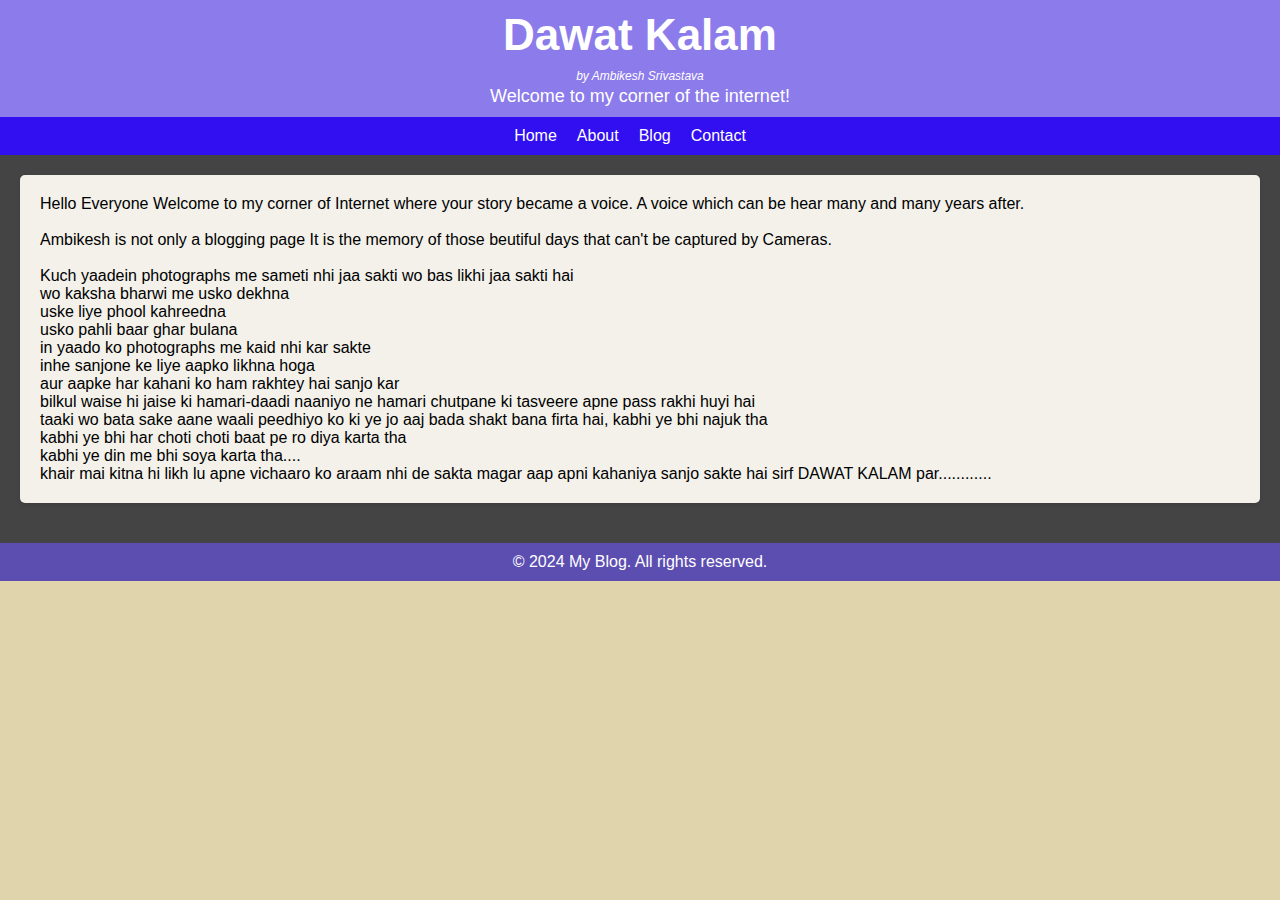
<file: index.html>
<!DOCTYPE html>
<html lang="en">
<head>
    <meta charset="UTF-8">
    <meta name="viewport" content="width=device-width, initial-scale=1.0">
    <link rel="stylesheet" href="styles.css">
    <title>My Blog</title>
</head>
<body>
    <header>
        <h1>Dawat Kalam</h1>
       <p1>by Ambikesh Srivastava</p1> 
        <p>Welcome to my corner of the internet!</p>
    </header>
    <nav>
        <ul>
            <li><a href="index.html">Home</a></li>
            <li><a href="about.html">About</a></li>
            <li><a href="blog.html">Blog</a></li>
            <li><a href="contact.html">Contact</a></li>
        </ul>
    </nav>
    <main>
        
        <article>
            <p>
                Hello Everyone Welcome to my corner of Internet where your story became a voice. A voice which can be hear many and many years after.<br><br>
                Ambikesh is not only a blogging page It is the memory of those beutiful days that can't be captured by Cameras.<br><br>
                Kuch yaadein photographs me sameti nhi jaa sakti wo bas likhi jaa sakti hai <br>
                wo kaksha bharwi me usko dekhna <br> uske liye phool kahreedna <br> usko pahli baar ghar bulana <br>
                in yaado ko photographs me kaid nhi kar sakte <br> inhe sanjone ke liye aapko likhna hoga <br>
                aur aapke har kahani ko ham rakhtey hai sanjo kar<br> bilkul waise hi jaise ki hamari-daadi naaniyo ne hamari chutpane ki tasveere apne pass rakhi huyi hai <br> taaki wo bata sake aane waali peedhiyo ko ki ye jo aaj bada shakt bana firta hai, kabhi ye bhi najuk tha<br> kabhi ye bhi har choti choti baat pe ro diya karta tha<br>
                kabhi ye din me bhi soya karta tha....<br> khair mai kitna hi likh lu apne vichaaro ko araam nhi de sakta magar aap apni kahaniya sanjo sakte hai sirf DAWAT KALAM par............<br>

            </p>
        </article>
        
    </main>
    <footer>
        © 2024 My Blog. All rights reserved.
    </footer>
</body>
</html>
</file>
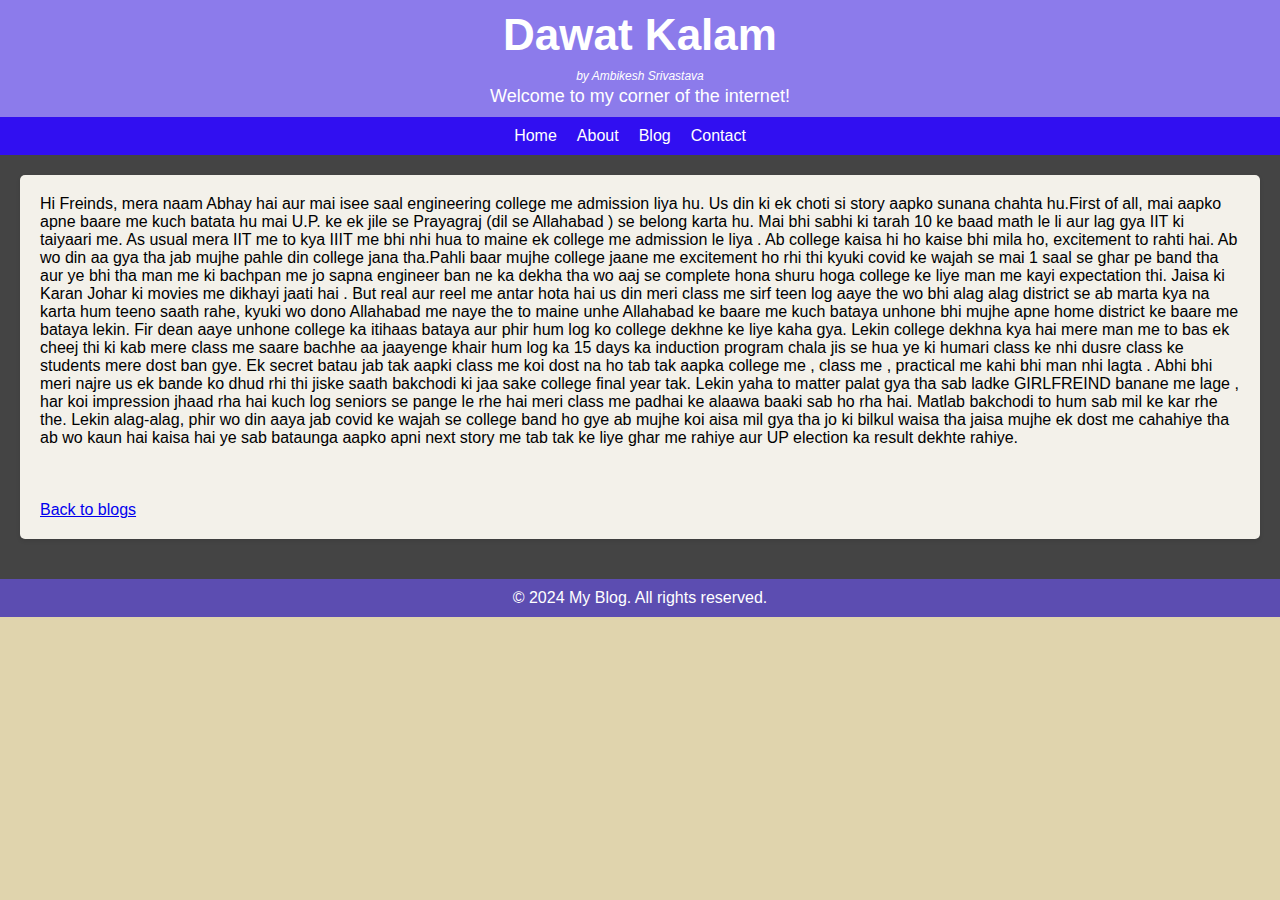
<file: 1.html>
<!DOCTYPE html>
<html lang="en">
<head>
    <meta charset="UTF-8">
    <meta name="viewport" content="width=device-width, initial-scale=1.0">
    <link rel="stylesheet" href="styles.css">
    <title>My Blog</title>
</head>
<body>
    <header>
        <h1>Dawat Kalam</h1>
       <p1>by Ambikesh Srivastava</p1> 
        <p>Welcome to my corner of the internet!</p>
    </header>
    <nav>
        <ul>
            <li><a href="index.html">Home</a></li>
            <li><a href="about.html">About</a></li>
            <li><a href="blog.html">Blog</a></li>
            <li><a href="contact.html">Contact</a></li>
        </ul>
    </nav>
    <main>
        <article>
            <h2></h2>
            <p> 
                Hi Freinds, mera naam Abhay hai aur mai isee saal engineering college me admission liya hu. Us din ki ek choti si story aapko sunana chahta hu.First of all, mai aapko apne baare me kuch batata hu mai U.P. ke ek jile se Prayagraj (dil se Allahabad ) se belong karta hu. Mai bhi sabhi ki tarah 10 ke baad math le li aur lag gya IIT ki taiyaari me. As usual mera IIT me to kya IIIT me bhi nhi hua to maine ek college me admission le liya . Ab college kaisa hi ho kaise bhi mila ho, excitement to rahti hai. Ab wo din aa gya tha jab mujhe pahle din college jana tha.Pahli baar mujhe college jaane me excitement ho rhi thi kyuki covid ke wajah se mai 1 saal  se ghar pe band tha aur ye bhi tha man me ki bachpan me jo sapna engineer ban ne ka dekha tha wo aaj se complete hona shuru hoga college ke liye man me kayi expectation thi. Jaisa ki Karan Johar ki movies me dikhayi jaati hai . But real aur reel me antar hota hai us din meri class me sirf teen log aaye the wo bhi alag alag district se ab marta kya na karta hum teeno saath rahe, kyuki wo dono Allahabad me naye the to maine unhe Allahabad ke baare me kuch bataya unhone bhi mujhe apne home district ke baare me bataya lekin. Fir dean aaye unhone college ka itihaas bataya aur phir hum log ko college dekhne ke liye kaha gya. Lekin college dekhna kya hai mere man me to bas ek cheej thi ki kab mere class me saare bachhe aa jaayenge khair hum log ka 15 days ka induction program chala jis se hua ye ki humari class ke nhi dusre class ke students mere dost ban gye. Ek secret batau jab tak aapki class me koi dost na ho tab tak aapka college me , class me , practical me kahi bhi man  nhi lagta . Abhi bhi meri najre us ek bande ko dhud rhi thi jiske saath bakchodi ki jaa sake college final year tak. Lekin yaha to matter palat gya tha sab ladke GIRLFREIND banane me lage , har koi impression jhaad rha hai kuch log seniors se pange le rhe hai meri class me padhai ke alaawa baaki sab ho rha hai. Matlab bakchodi to hum sab mil ke kar rhe the. Lekin alag-alag, phir wo din aaya jab covid ke wajah se college band ho gye ab mujhe koi aisa mil gya tha jo ki bilkul waisa tha jaisa mujhe ek dost me cahahiye tha ab wo kaun hai kaisa hai ye sab bataunga aapko apni next story me tab tak ke liye ghar me rahiye aur UP election ka result dekhte rahiye.
            </p>
                 <br>
                 <br>
                 <br>
            <a href="blog.html">Back to blogs</a>
        </article>
        
    </main>
    <footer>
        © 2024 My Blog. All rights reserved.
    </footer>
</body>
</html>
</file>
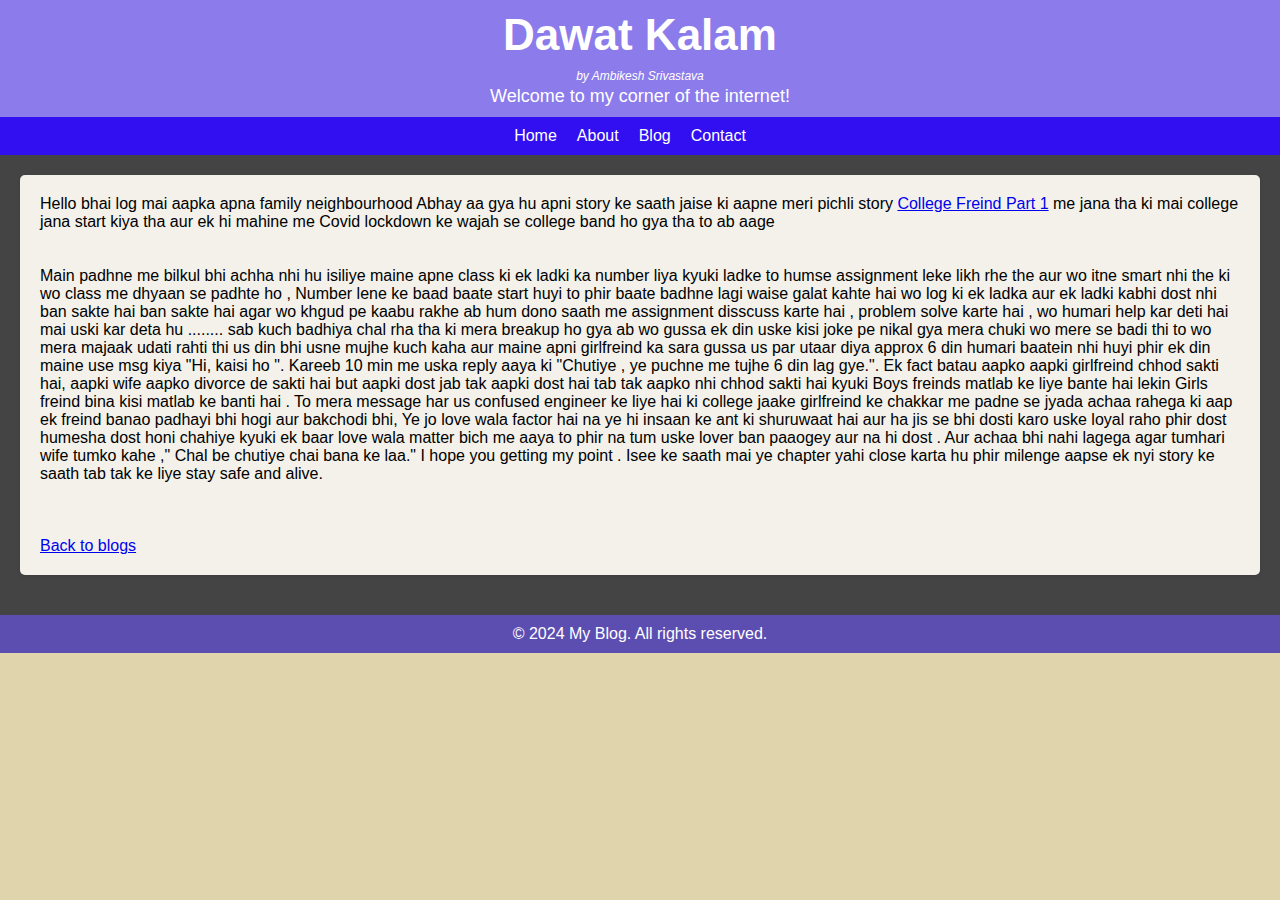
<file: 2.html>
<!DOCTYPE html>
<html lang="en">
<head>
    <meta charset="UTF-8">
    <meta name="viewport" content="width=device-width, initial-scale=1.0">
    <link rel="stylesheet" href="styles.css">
    <title>My Blog</title>
</head>
<body>
    <header>
        <h1>Dawat Kalam</h1>
       <p1>by Ambikesh Srivastava</p1> 
        <p>Welcome to my corner of the internet!</p>
    </header>
    <nav>
        <ul>
            <li><a href="index.html">Home</a></li>
            <li><a href="about.html">About</a></li>
            <li><a href="blog.html">Blog</a></li>
            <li><a href="contact.html">Contact</a></li>
        </ul>
    </nav>
    <main>
        <article>
            <h2></h2>
            <p> 
                Hello bhai log mai aapka apna family neighbourhood Abhay aa gya hu apni story ke saath jaise ki aapne meri pichli  story <a href="1.html">College Freind Part 1</a> me jana tha ki mai college jana start kiya tha aur ek hi mahine me Covid lockdown ke wajah se college band ho gya tha to ab aage 
                <br>
                <br>
                <br>

Main padhne me bilkul bhi achha nhi hu isiliye maine apne class ki ek ladki ka number liya kyuki ladke to humse assignment leke likh rhe the aur wo itne smart nhi the ki wo class me dhyaan se padhte ho , Number lene ke baad baate start huyi to phir baate badhne lagi waise galat kahte hai wo log ki ek ladka aur ek ladki kabhi dost nhi ban sakte hai ban sakte hai agar wo khgud pe kaabu rakhe ab hum dono saath me assignment disscuss karte hai , problem solve karte hai , wo humari help kar deti hai mai uski kar deta hu ........  sab kuch badhiya chal rha tha ki mera breakup ho gya ab wo gussa ek din uske kisi joke pe nikal gya mera chuki wo mere se badi thi to wo mera majaak udati rahti thi us din bhi usne mujhe kuch kaha aur maine apni girlfreind ka sara gussa us par utaar diya approx 6 din humari baatein nhi huyi phir ek din maine use msg kiya "Hi, kaisi ho ". Kareeb 10 min me uska reply aaya ki "Chutiye , ye puchne me tujhe 6 din lag gye.". Ek fact batau aapko aapki girlfreind chhod sakti hai, aapki wife aapko divorce de sakti hai but aapki dost jab tak aapki dost hai tab tak aapko nhi chhod sakti hai kyuki Boys freinds matlab ke liye bante hai lekin Girls freind bina kisi matlab ke banti hai . To mera message har us confused engineer ke liye hai ki college jaake girlfreind ke chakkar me padne se jyada achaa rahega ki aap ek freind banao padhayi bhi hogi aur bakchodi bhi, Ye jo love wala factor hai na ye hi insaan ke ant ki shuruwaat hai aur ha jis se bhi dosti karo uske loyal raho  phir dost humesha dost honi chahiye kyuki ek baar love wala matter bich me aaya to phir na tum uske lover ban paaogey aur na hi dost  . Aur achaa bhi nahi lagega agar tumhari wife tumko kahe ," Chal be chutiye chai bana ke laa." I hope you getting my point . Isee ke saath mai ye chapter yahi close karta hu phir milenge aapse ek nyi story ke saath tab tak ke liye stay safe and alive. 


            </p>
                 <br>
                 <br>
                 <br>
            <a href="blog.html">Back to blogs</a>
        </article>
        
    </main>
    <footer>
        © 2024 My Blog. All rights reserved.
    </footer>
</body>
</html>
</file>
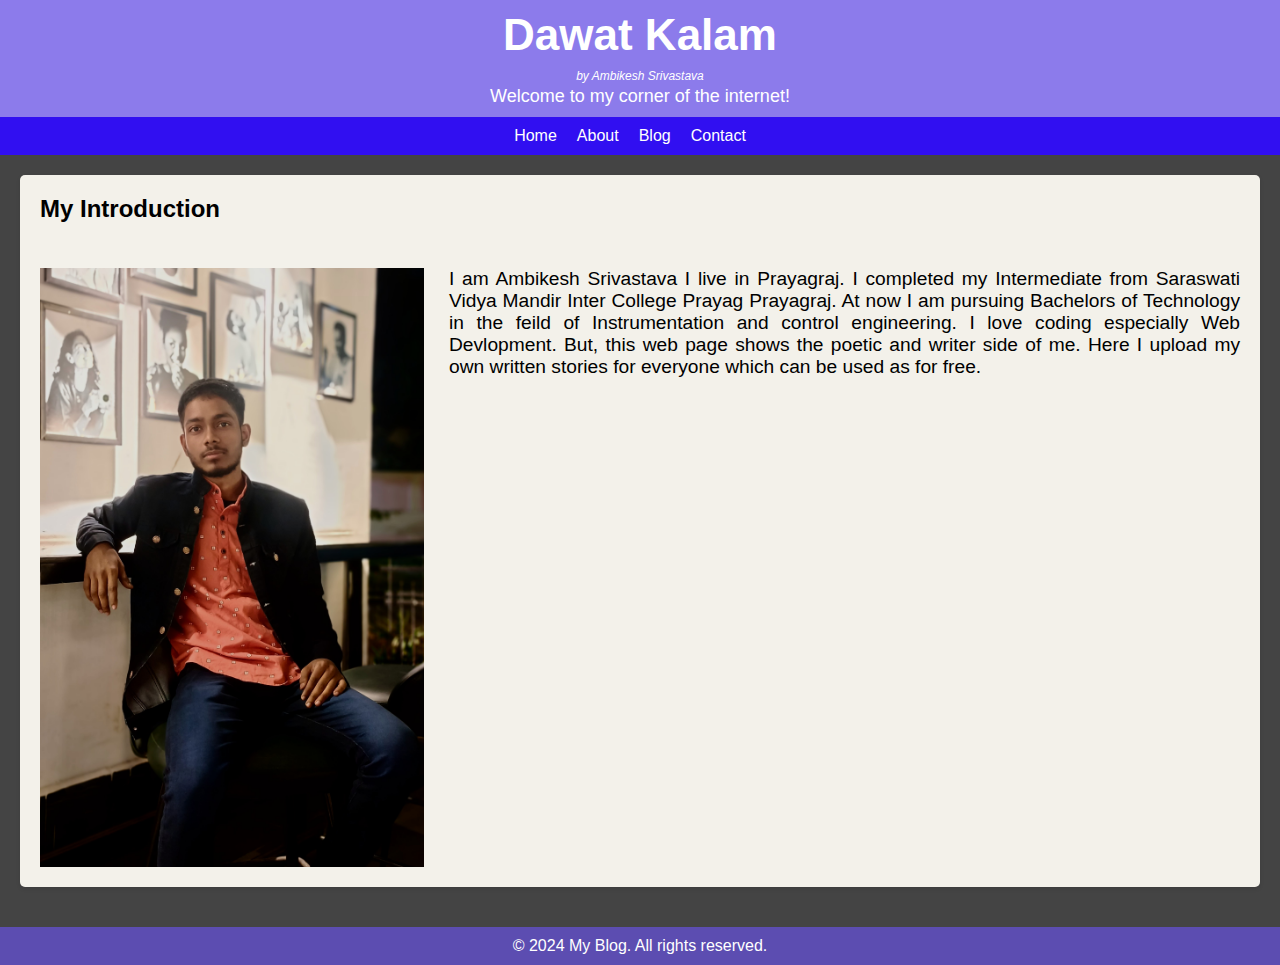
<file: about.html>
<!DOCTYPE html>
<html lang="en">
<head>
    <meta charset="UTF-8">
    <meta name="viewport" content="width=device-width, initial-scale=1.0">
    <link rel="stylesheet" href="styles.css">
    <title>My Blog</title>
</head>
<body>
    <header>
        <h1>Dawat Kalam</h1>
       <p1>by Ambikesh Srivastava</p1> 
        <p>Welcome to my corner of the internet!</p>
    </header>
    <nav>
        <ul>
            <li><a href="index.html">Home</a></li>
            <li><a href="about.html">About</a></li>
            <li><a href="blog.html">Blog</a></li>
            <li><a href="contact.html">Contact</a></li>
        </ul>
    </nav>
    <main>
        <article>
            
            <h2>My Introduction</h2>
            <div class="Intro">
                
                <img src="img.jpg" class="pic">
            
            
            <p>I am Ambikesh Srivastava I live in Prayagraj. I completed my Intermediate from Saraswati Vidya Mandir Inter College Prayag Prayagraj. At now I am pursuing Bachelors of Technology in the feild of Instrumentation and control engineering. I love coding especially Web Devlopment. But, this web page shows the poetic and writer side of me. Here I upload my own written stories for everyone which can be used as for free.</p>
            </div>
        </article>
        
    </main>
    <footer>
        © 2024 My Blog. All rights reserved.
    </footer>
</body>
</html>
</file>
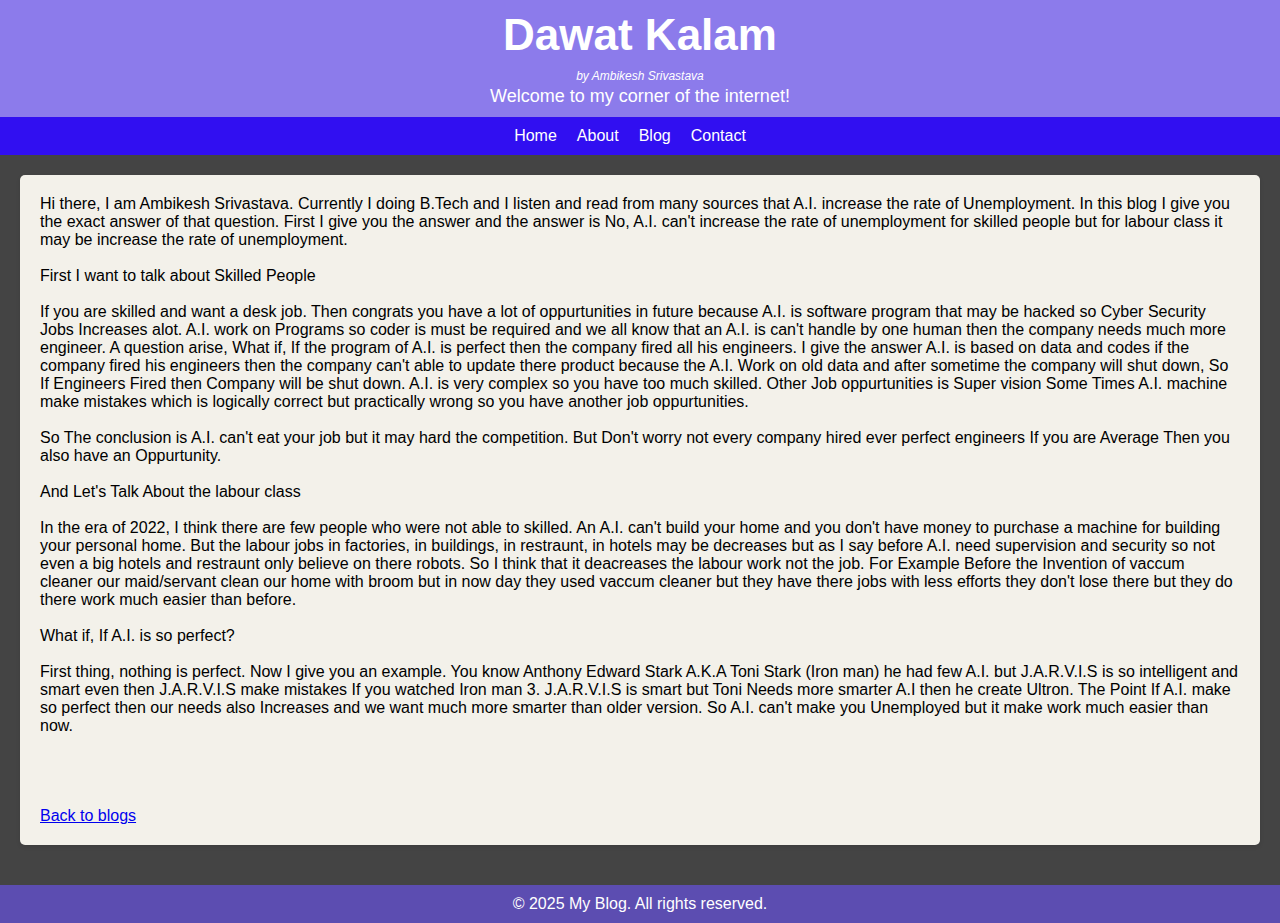
<file: AI.html>
<!DOCTYPE html>
<html lang="en">
<head>
    <meta charset="UTF-8">
    <meta name="viewport" content="width=device-width, initial-scale=1.0">
    <link rel="stylesheet" href="styles.css">
    <title>My Blog</title>
</head>
<body>
    <header>
        <h1>Dawat Kalam</h1>
       <p1>by Ambikesh Srivastava</p1> 
        <p>Welcome to my corner of the internet!</p>
    </header>
    <nav>
        <ul>
            <li><a href="index.html">Home</a></li>
            <li><a href="about.html">About</a></li>
            <li><a href="blog.html">Blog</a></li>
            <li><a href="contact.html">Contact</a></li>
        </ul>
    </nav>
    <main>
        <article>
            <h2></h2>
            <p> 
                Hi there, I am Ambikesh Srivastava. Currently I doing B.Tech and I listen and read from many sources that A.I. increase the rate of Unemployment. In this blog I give you the exact answer of that question. First I give you the answer and the answer is No, A.I. can't increase the rate of unemployment for skilled people but for labour class it may be increase the rate of unemployment. 
                <br><br>

                First I want to talk about Skilled People   <br><br>
                
                If you are skilled and want a desk job. Then congrats you have a lot of oppurtunities in future because A.I. is software program that may be hacked so Cyber Security Jobs Increases alot. A.I. work on Programs so coder is must be required and we all know that an A.I. is can't handle by one human then the company needs much more engineer. A question arise, What if, If the program of A.I. is perfect then the company fired all his engineers. I give the answer A.I. is based on data and codes if the company fired his engineers then the company can't able to update there product because the A.I. Work on old data and after sometime the company will shut down, So If Engineers Fired then Company will be shut down. A.I. is very complex  so you have too much skilled. Other Job oppurtunities is Super vision Some Times A.I. machine make mistakes which is logically correct but practically wrong so you have another job oppurtunities.  <br><br>
                So The conclusion is A.I. can't eat your job but it may hard the competition. But Don't worry not every company hired ever perfect engineers If you  are Average Then you also have  an Oppurtunity.
                
                <br><br>
                And Let's Talk About the labour class  <br><br>
                
                In the era of 2022, I think there are few people who were not able to skilled. An A.I. can't build your home and you don't have money to purchase a machine for building your personal home. But the labour jobs in factories, in buildings, in restraunt, in hotels may be decreases but as I say before A.I. need supervision and security so not even a big hotels and restraunt only believe on there robots. So I think that it deacreases the labour work not the job. For Example Before the Invention of vaccum cleaner our maid/servant clean our home with broom but in now day they used vaccum cleaner but they have there jobs with less efforts they don't lose there but they do there work much easier than before.  <br><br>
                
                
                
                
                
                What if, If A.I. is so perfect?  <br><br>
                
                First thing, nothing is perfect. Now I give you an example. You know Anthony Edward Stark A.K.A Toni Stark (Iron man) he had few A.I. but J.A.R.V.I.S is so intelligent and smart even then J.A.R.V.I.S make mistakes If you watched Iron man 3. J.A.R.V.I.S is smart but Toni Needs more smarter A.I then he create Ultron. The Point If A.I. make so perfect then our needs also Increases and we want much more smarter than older version. So A.I. can't make you Unemployed but it make work much easier than now.  <br><br>
            </p>
                 <br>
                 <br>
                 <br>
            <a href="blog.html">Back to blogs</a>
        </article>
        <!-- Add more articles here -->
    </main>
    <footer>
        © 2025 My Blog. All rights reserved.
    </footer>
</body>
</html>
</file>
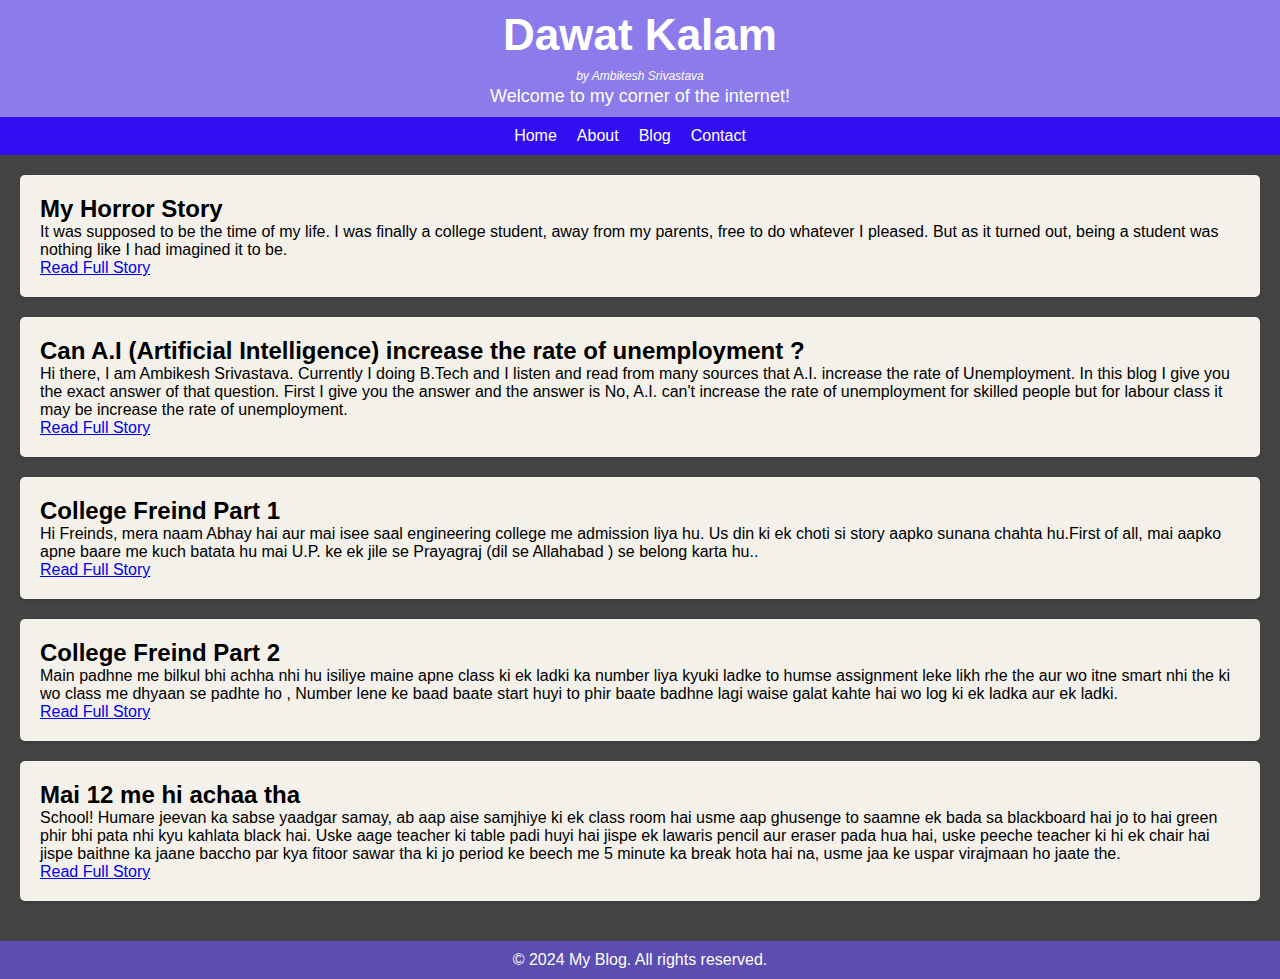
<file: blog.html>
<!DOCTYPE html>
<html lang="en">
<head>
    <meta charset="UTF-8">
    <meta name="viewport" content="width=device-width, initial-scale=1.0">
    <link rel="stylesheet" href="styles.css">
    <title>My Blog</title>
</head>
<body>
    <header>
        <h1>Dawat Kalam</h1>
       <p1>by Ambikesh Srivastava</p1> 
        <p>Welcome to my corner of the internet!</p>
    </header>
    <nav>
        <ul>
            <li><a href="index.html">Home</a></li>
            <li><a href="about.html">About</a></li>
            <li><a href="blog.html">Blog</a></li>
            <li><a href="contact.html">Contact</a></li>
        </ul>
    </nav>
    <main>
        <article>
            <h2>My Horror Story</h2>
            <p>It was supposed to be the time of my life. I was finally a college student, away from my parents, free to do whatever I pleased. But as it turned out, being a student was nothing like I had imagined it to be.</p>
            <a href="Horror.html">Read Full Story</a>
        </article>
       
        <article>
            <h2>Can A.I (Artificial Intelligence) increase the rate of unemployment ?</h2>
            <p>Hi there, I am Ambikesh Srivastava. Currently I doing B.Tech and I listen and read from many sources that A.I. increase the rate of Unemployment. In this blog I give you the exact answer of that question. First I give you the answer and the answer is No, A.I. can't increase the rate of unemployment for skilled people but for labour class it may be increase the rate of unemployment. </p>
            <a href="AI.html">Read Full Story</a>
        </article>

        <article>
            <h2>College Freind Part 1</h2>
            <p>Hi Freinds, mera naam Abhay hai aur mai isee saal engineering college me admission liya hu. Us din ki ek choti si story aapko sunana chahta hu.First of all, mai aapko apne baare me kuch batata hu mai U.P. ke ek jile se Prayagraj (dil se Allahabad ) se belong karta hu..</p>
            <a href="1.html">Read Full Story</a>
        </article>

        <article>
            <h2>College Freind Part 2</h2>
            <p>Main padhne me bilkul bhi achha nhi hu isiliye maine apne class ki ek ladki ka number liya kyuki ladke to humse assignment leke likh rhe the aur wo itne smart nhi the ki wo class me dhyaan se padhte ho , Number lene ke baad baate start huyi to phir baate badhne lagi waise galat kahte hai wo log ki ek ladka aur ek ladki.</p>
            <a href="2.html">Read Full Story</a>
        </article>

        <article>
            <h2>Mai 12 me hi achaa tha</h2>
            <p>School! Humare jeevan ka sabse yaadgar samay, ab aap aise samjhiye ki ek class room hai usme aap ghusenge to saamne ek bada sa blackboard hai jo to hai green phir bhi pata nhi kyu kahlata black hai. Uske aage teacher ki table padi huyi hai jispe ek lawaris pencil aur eraser pada hua hai, uske peeche teacher ki hi ek chair hai jispe baithne ka jaane baccho par kya fitoor sawar tha ki jo period ke beech me 5 minute ka break hota hai na, usme jaa ke uspar virajmaan ho jaate the.</p>
            <a href="school.html">Read Full Story</a>
        </article>
    </main>
    <footer>
        © 2024 My Blog. All rights reserved.
    </footer>
</body>
</html>
</file>
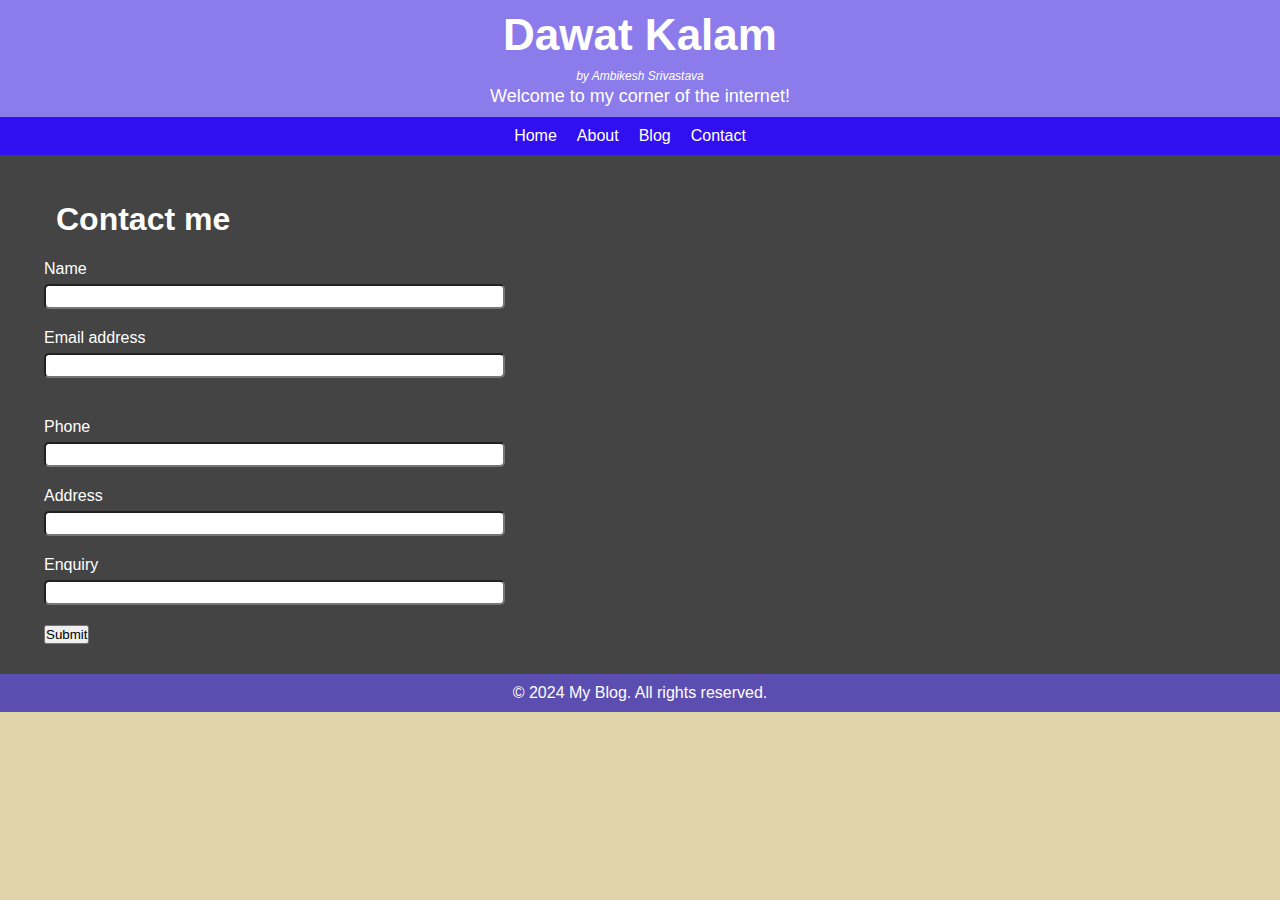
<file: contact.html>
<!DOCTYPE html>
<html lang="en">
<head>
    <meta charset="UTF-8">
    <meta name="viewport" content="width=device-width, initial-scale=1.0">
    <link rel="stylesheet" href="styles.css">
    <title>My Blog</title>
</head>
<body>
  <header>
    <h1>Dawat Kalam</h1>
   <p1>by Ambikesh Srivastava</p1> 
    <p>Welcome to my corner of the internet!</p>
</header>
    <nav>
        <ul>
            <li><a href="index.html">Home</a></li>
            <li><a href="about.html">About</a></li>
            <li><a href="blog.html">Blog</a></li>
            <li><a href="contact.html">Contact</a></li>
        </ul>
    </nav>
    <main>
        <div class="contactform">
            <h1>Contact me </h1>
            <form>
                <div class="mb-3">
                    <label for="clientphone" class="form-label">Name</label>
                    <input type="phone" class="form-control" id="clientphone">
                  </div>
                <div class="mb-3">
                  <label for="clientEmail1" class="form-label">Email address</label>
                  <input type="email" class="form-control" id="exampleInputEmail1" aria-describedby="emailHelp">
                  <div id="emailHelp" class="form-text"></div>
                </div>
                <div class="mb-3">
                  <label for="clientphone" class="form-label">Phone</label>
                  <input type="phone" class="form-control" id="clientphone">
                </div>
                <div class="mb-3">
                    <label for="clientphone" class="form-label">Address</label>
                    <input type="phone" class="form-control" id="clientphone">
                  </div>
                <div class="mb-3">
                    <label for="clientphone" class="form-label">Enquiry</label>
                    <input type="phone" class="form-control" id="clientphone">
                  </div>
                <div class="btn">
                <button type="submit" class="btn btn-sm">Submit</button></div>
              </form>
        </div>
    </main>
    <footer>
        © 2024 My Blog. All rights reserved.
    </footer>
</body>
</html>
</file>
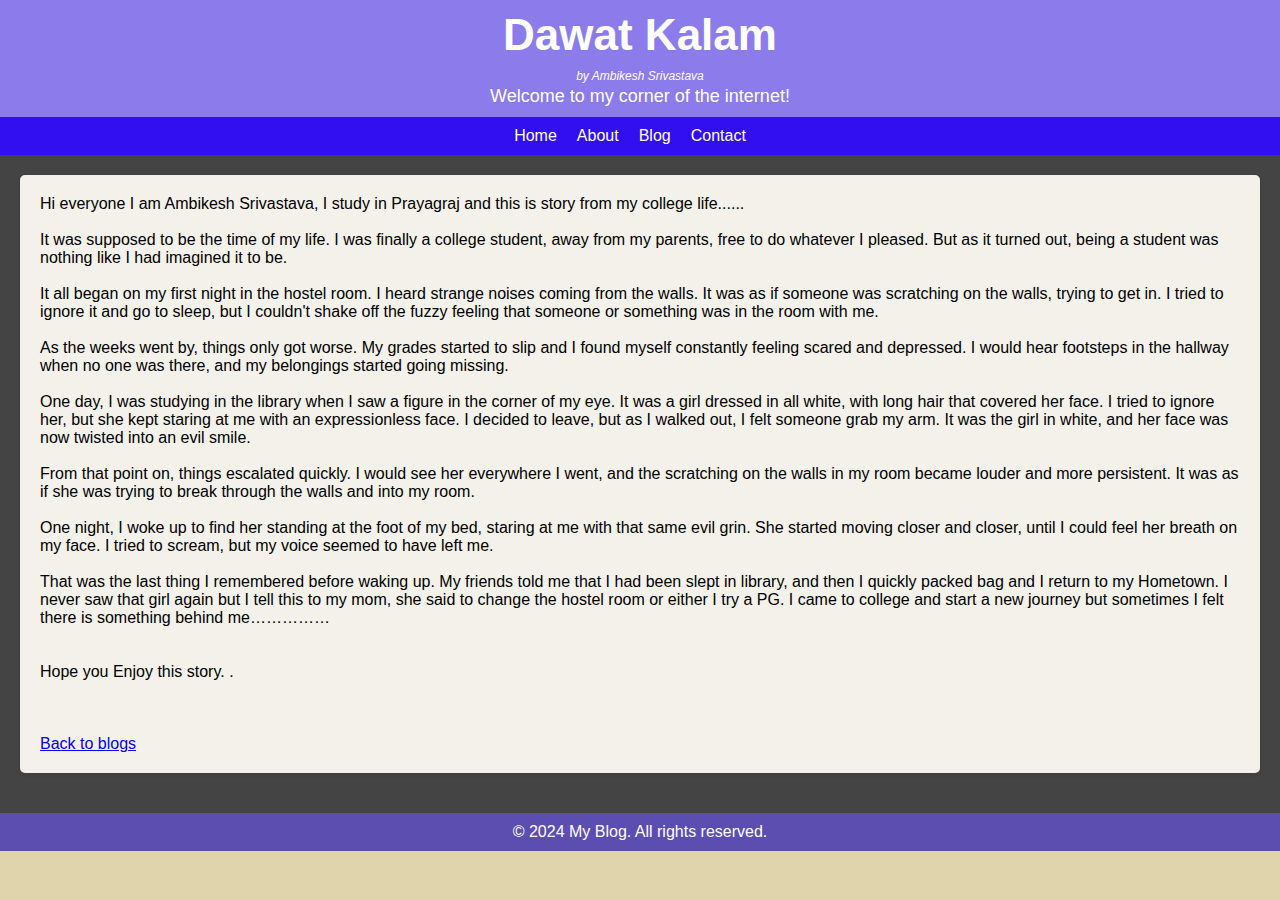
<file: Horror.html>
<!DOCTYPE html>
<html lang="en">
<head>
    <meta charset="UTF-8">
    <meta name="viewport" content="width=device-width, initial-scale=1.0">
    <link rel="stylesheet" href="styles.css">
    <title>My Blog</title>
</head>
<body>
    <header>
        <h1>Dawat Kalam</h1>
       <p1>by Ambikesh Srivastava</p1> 
        <p>Welcome to my corner of the internet!</p>
    </header>
    <nav>
        <ul>
            <li><a href="index.html">Home</a></li>
            <li><a href="about.html">About</a></li>
            <li><a href="blog.html">Blog</a></li>
            <li><a href="contact.html">Contact</a></li>
        </ul>
    </nav>
    <main>
        <article>
            <h2></h2>
            <p> Hi everyone I am Ambikesh Srivastava, I study in Prayagraj and this is story from my college life...... 
                <br>
                <br>
                
                It was supposed to be the time of my life. I was finally a college student, away from my parents, free to do whatever I pleased. But as it turned out, being a student was nothing like I had imagined it to be.
                <br>
                
                <br>
                It all began on my first night in the hostel room. I heard strange noises coming from the walls. It was as if someone was scratching on the walls, trying to get in. I tried to ignore it and go to sleep, but I couldn't shake off the fuzzy feeling that someone or something was in the room with me.
                <br>
                <br>
                As the weeks went by, things only got worse. My grades started to slip and I found myself constantly feeling scared and depressed. I would hear footsteps in the hallway when no one was there, and my belongings started going missing.
                <br>
                <br>
                One day, I was studying in the library when I saw a figure in the corner of my eye. It was a girl dressed in all white, with long hair that covered her face. I tried to ignore her, but she kept staring at me with an expressionless face. I decided to leave, but as I walked out, I felt someone grab my arm. It was the girl in white, and her face was now twisted into an evil smile.
                <br>
                <br>
                From that point on, things escalated quickly. I would see her everywhere I went, and the scratching on the walls in my room became louder and more persistent. It was as if she was trying to break through the walls and into my room.
                <br>
                <br>
                One night, I woke up to find her standing at the foot of my bed, staring at me with that same evil grin. She started moving closer and closer, until I could feel her breath on my face. I tried to scream, but my voice seemed to have left me.
                <br>
                <br>
                That was the last thing I remembered before waking up. My friends told me that I had been slept in library, and then I quickly packed bag and I return to my Hometown. I never saw that girl again but I tell this to my mom, she said to change the hostel room or either I try a PG. I came to college and start a new journey but sometimes I felt there is something behind me……………
                <br>
                <br>
                <br>
                 Hope you Enjoy this story.
                
                 .</p>
                 <br>
                 <br>
                 <br>
            <a href="blog.html">Back to blogs</a>
        </article>
        <!-- Add more articles here -->
    </main>
    <footer>
        © 2024 My Blog. All rights reserved.
    </footer>
</body>
</html>
</file>
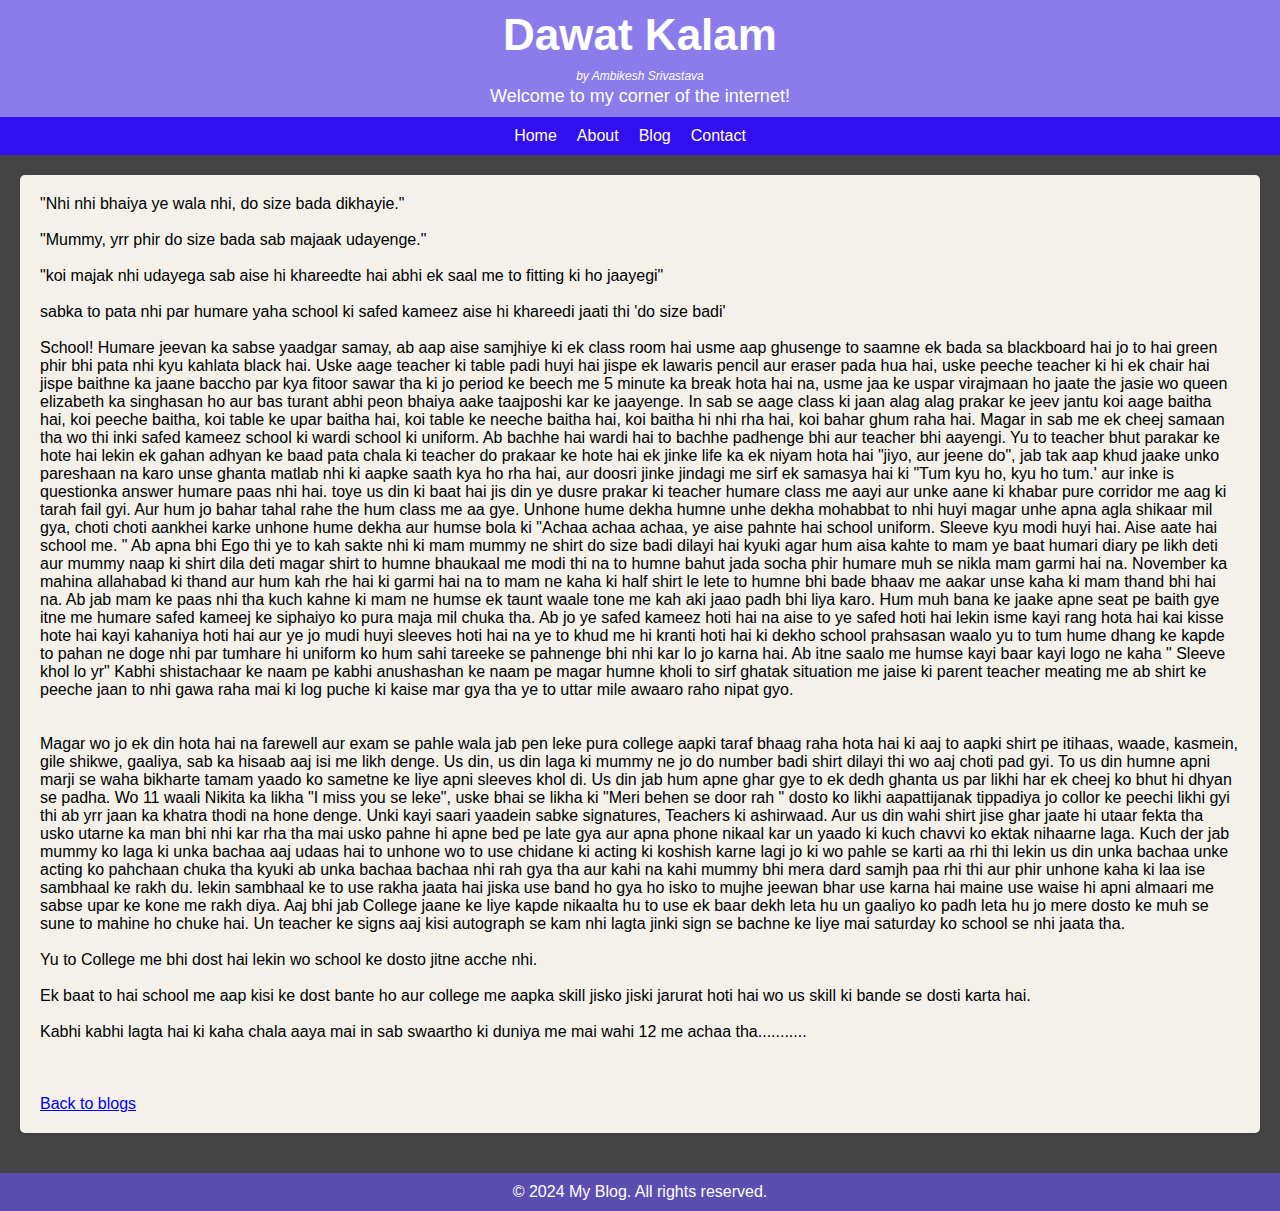
<file: school.html>
<!DOCTYPE html>
<html lang="en">
<head>
    <meta charset="UTF-8">
    <meta name="viewport" content="width=device-width, initial-scale=1.0">
    <link rel="stylesheet" href="styles.css">
    <title>My Blog</title>
</head>
<body>
    <header>
        <h1>Dawat Kalam</h1>
       <p1>by Ambikesh Srivastava</p1> 
        <p>Welcome to my corner of the internet!</p>
    </header>
    <nav>
        <ul>
            <li><a href="index.html">Home</a></li>
            <li><a href="about.html">About</a></li>
            <li><a href="blog.html">Blog</a></li>
            <li><a href="contact.html">Contact</a></li>
        </ul>
    </nav>
    <main>
        <article>
            <h2></h2>
            <p> 
                "Nhi nhi bhaiya ye wala nhi, do size bada dikhayie."
                <br>
                <br>

 "Mummy, yrr phir do size bada sab majaak udayenge."
 <br>
 <br>


"koi majak nhi udayega sab aise hi khareedte hai abhi ek saal me to fitting ki ho jaayegi"
<br>
<br>


sabka to pata nhi par humare yaha school ki safed kameez aise hi khareedi jaati thi 'do size badi'
<br>
<br>

School! Humare jeevan ka sabse yaadgar samay, ab aap aise samjhiye ki ek class room hai usme aap ghusenge to saamne ek bada sa blackboard hai jo to hai green phir bhi pata nhi kyu kahlata black hai. Uske aage teacher ki table padi huyi hai jispe ek lawaris pencil aur eraser pada hua hai, uske peeche teacher ki hi ek chair hai jispe baithne ka jaane baccho par kya fitoor sawar tha ki jo period ke beech me 5 minute ka break hota hai na, usme jaa ke uspar virajmaan ho jaate the jasie wo queen elizabeth ka singhasan ho aur bas turant abhi peon bhaiya aake taajposhi kar ke jaayenge. In sab se aage class ki jaan alag alag prakar ke jeev jantu koi aage baitha hai, koi peeche baitha, koi table ke upar baitha hai, koi table ke neeche baitha hai, koi baitha hi nhi rha hai, koi bahar ghum raha hai. Magar in sab me ek cheej samaan tha wo thi inki safed kameez school ki wardi school ki uniform. Ab bachhe hai wardi hai to bachhe padhenge bhi aur teacher bhi aayengi. Yu to teacher bhut parakar ke hote hai lekin ek gahan adhyan ke baad pata chala ki teacher do prakaar ke hote hai ek jinke life ka ek niyam hota hai "jiyo, aur jeene do", jab tak aap khud jaake unko pareshaan na karo unse ghanta matlab nhi ki aapke saath kya ho rha hai, aur doosri jinke jindagi me sirf ek samasya hai ki "Tum kyu ho, kyu ho tum.' aur inke is questionka answer humare paas nhi hai. toye us din ki baat hai jis din ye dusre prakar ki teacher humare class me aayi aur unke aane ki khabar pure corridor me aag ki tarah fail gyi. Aur hum jo bahar tahal rahe the hum class me aa gye. Unhone hume dekha humne unhe dekha mohabbat to nhi huyi magar unhe apna agla shikaar mil gya, choti choti aankhei karke unhone hume dekha aur humse bola ki "Achaa achaa achaa, ye aise pahnte hai school uniform. Sleeve kyu modi huyi hai. Aise aate hai school me. " Ab apna bhi Ego thi ye to kah sakte nhi ki mam mummy ne shirt do size badi dilayi hai kyuki agar hum aisa kahte to mam ye baat humari diary pe likh deti aur mummy naap ki shirt dila deti magar shirt to humne bhaukaal me modi thi na to humne bahut jada socha phir humare muh se nikla mam garmi hai na. November ka mahina allahabad ki thand aur hum kah rhe hai ki garmi hai na to mam ne kaha ki half shirt le lete to humne bhi bade bhaav me aakar unse kaha ki mam thand bhi hai na. Ab jab mam ke paas nhi tha kuch kahne ki mam ne humse ek taunt waale tone me kah aki jaao padh bhi liya karo. Hum muh bana ke jaake apne seat pe baith gye itne me humare safed kameej ke siphaiyo ko pura maja mil chuka tha. Ab jo ye safed kameez hoti hai na aise to ye safed hoti hai lekin isme kayi rang hota hai kai kisse hote hai kayi kahaniya hoti hai aur ye jo mudi huyi sleeves hoti hai na ye to khud me hi kranti hoti hai ki dekho school prahsasan waalo yu to tum hume dhang ke kapde to pahan ne doge nhi par tumhare hi uniform ko hum sahi tareeke se pahnenge bhi nhi kar lo jo karna hai. Ab itne saalo me humse kayi baar kayi logo ne kaha " Sleeve khol lo yr" Kabhi shistachaar ke naam pe kabhi anushashan ke naam pe magar humne kholi to sirf ghatak situation me jaise ki parent teacher meating me ab shirt ke peeche jaan to nhi gawa raha mai ki log puche ki kaise mar gya tha ye to uttar mile awaaro raho nipat gyo. 
<br>
<br>
<br>

Magar wo jo ek din hota hai na farewell aur exam se pahle wala jab pen leke pura college aapki taraf bhaag raha hota hai ki aaj to aapki shirt pe itihaas, waade, kasmein, gile shikwe, gaaliya, sab ka hisaab aaj isi me likh denge. Us din, us din laga ki mummy ne jo do number badi shirt dilayi thi wo aaj choti pad gyi. To us din humne apni marji se waha bikharte tamam yaado ko sametne ke liye apni sleeves khol di. Us din jab hum apne ghar gye to ek dedh ghanta us par likhi har ek cheej ko bhut hi dhyan se padha. Wo 11 waali Nikita ka likha "I miss you se leke", uske bhai se likha ki "Meri behen se door rah " dosto ko likhi aapattijanak tippadiya jo collor ke peechi likhi gyi thi ab yrr jaan ka khatra thodi na hone denge. Unki kayi saari yaadein sabke signatures, Teachers ki ashirwaad. Aur us din wahi shirt jise ghar jaate hi utaar fekta tha usko utarne ka man bhi nhi kar rha tha mai usko pahne hi apne bed pe late gya aur apna phone nikaal kar un yaado ki kuch chavvi ko ektak nihaarne laga. Kuch der jab mummy ko laga ki unka bachaa aaj udaas hai to unhone wo to use chidane ki acting ki koshish karne lagi jo ki wo pahle se karti aa rhi thi lekin us din unka bachaa unke acting ko pahchaan chuka tha kyuki ab unka bachaa bachaa nhi rah gya tha aur kahi na kahi mummy bhi mera dard samjh paa rhi thi aur phir unhone kaha ki laa ise sambhaal ke rakh du. lekin sambhaal ke to use rakha jaata hai jiska use band ho gya ho isko to mujhe jeewan bhar use karna hai maine use waise hi apni almaari me sabse upar ke kone me rakh diya. Aaj bhi jab College jaane ke liye kapde nikaalta hu to use ek baar dekh leta hu un gaaliyo ko padh leta hu  jo mere dosto ke muh se sune to mahine ho chuke hai. Un teacher ke signs aaj kisi autograph se kam nhi lagta jinki sign se bachne ke liye mai saturday ko school se nhi jaata tha. <br>
<br>

Yu to College me bhi dost hai lekin wo school ke dosto jitne acche nhi.<br>
<br>

Ek baat to hai school me aap kisi ke dost bante ho aur college me aapka skill jisko jiski jarurat hoti hai wo us skill ki bande se dosti karta hai.<br>
<br>

Kabhi kabhi lagta hai ki kaha chala aaya mai in sab swaartho ki duniya me mai wahi 12 me achaa tha...........
            </p>
                 <br>
                 <br>
                 <br>
            <a href="blog.html">Back to blogs</a>
        </article>
        
    </main>
    <footer>
        © 2024 My Blog. All rights reserved.
    </footer>
</body>
</html>
</file>
<file: styles.css>
/* Reset default styles */
* {
    margin: 0;
    padding: 0;
    box-sizing: border-box;
}

/* Global styles */
body {
    font-family: Arial, sans-serif;
    background-color: #e0d4ad;
}

/* Header styles */
header {
    background-color: #8c7beb;
    color: #fff;
    text-align: center;
    padding: 10px;
    font-size: 22px;

}


header p{
    font-size: 18px;
}

header p1 {
    font-size: 12px;
    font-style: italic;
    font-family: 'Segoe UI', Tahoma, Geneva, Verdana, sans-serif;
    margin-bottom: 24px;
}
/* Navigation styles */
nav ul {
    list-style: none;
    display: flex;
    justify-content: center;
    background-color: #310ff1;
    padding: 10px;
}

nav li {
    margin-right: 20px;
}

nav a {
    text-decoration: none;
    color: #fff;
}

/* Main content styles */
main {
    max-width: 100vw;
    margin: 0 auto;
    padding: 20px;
    background-color: #444;
}

article {
    background-color: #f3f1ea;
    padding: 20px;
    margin-bottom: 20px;
    border-radius: 5px;
    box-shadow: 0 2px 4px rgba(0, 0, 0, 0.1);
    text-align: left;
}

/* Footer styles */
footer {
    background-color: #5c4db1;
    color: #fff;
    text-align: center;
    padding: 10px;
    position: relative;  
}
.contactform{
    font-family: 'Fira Sans Condensed', sans-serif;
    padding: 0 24px;
    padding-top: 14px;
    color: white;
    
    

}
.contactform h1{
    font-family: 'Fira Sans Condensed', sans-serif;
    text-align: left;
    padding: 12px;
}

.contactform form div{
    padding: 10px 0;
    
 
}

.contactform form div input{
    width: 36vw;
    border-radius: 5px;
    margin: 6px 0 0 0;
    padding: 3px;
    display: flex;
    flex-direction: row;
}

#emailHelp{
    font-size: 8px;
    color: midnightblue;
    margin: 0 5px;
}

.pic{
    width:30vw;
    margin-top: 45px;
    display: block;   
    height: auto;
}

.Intro{
    display: flex;
    justify-content: space-around;
}
.Intro p {
    margin-top: 45px;
    margin-left: 25px;
    text-align: justify;
    font-size: larger;
    font-family: Verdana, Geneva, Tahoma, sans-serif;
}
</file>
